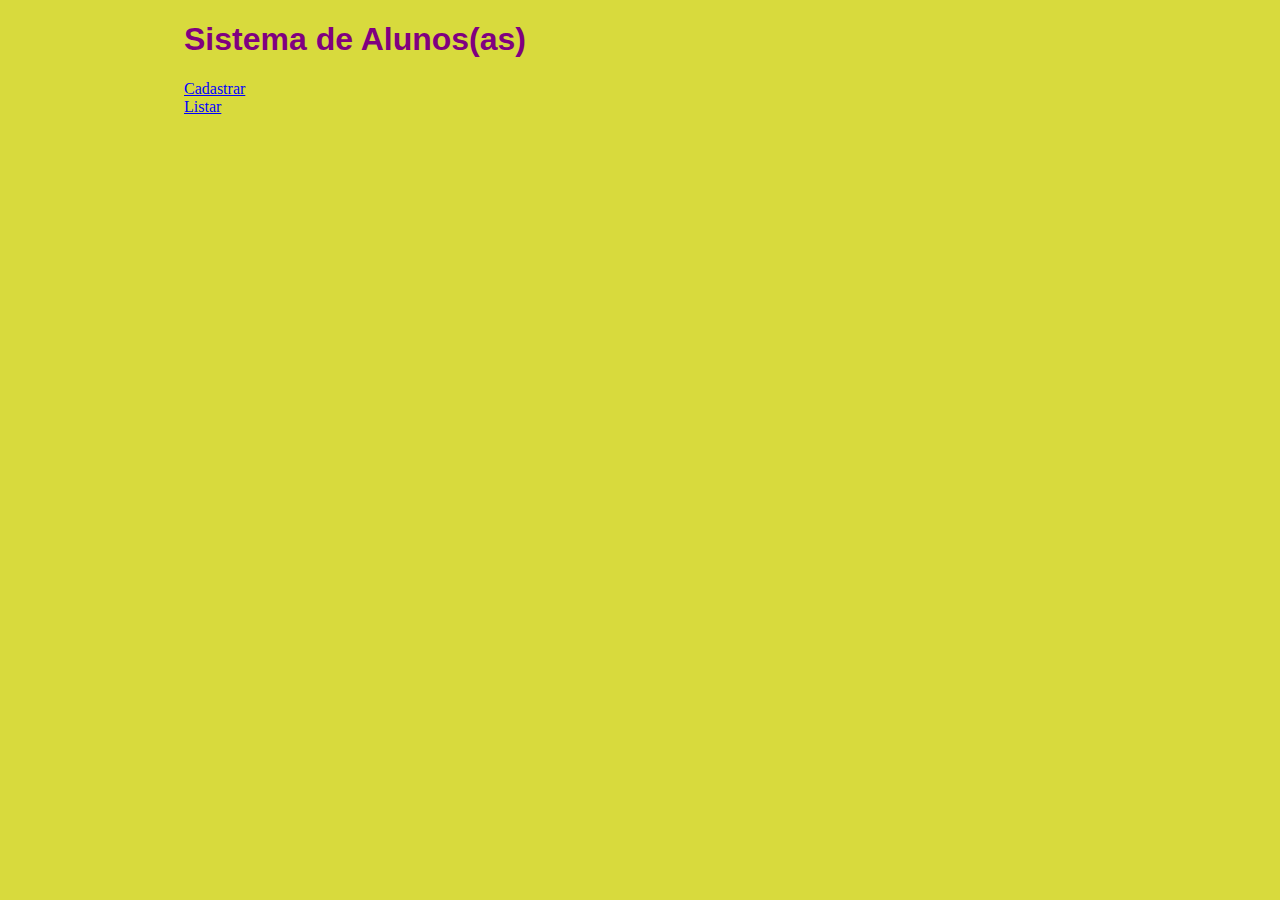
<file: index.html>
<!DOCTYPE html>
<html>
    <head>
        <meta charset="utf-8">
        <title>Página Inicial Alunos(as)</title>
        <link rel="stylesheet" href="meucss.css" >
        <!-- <link rel="stylesheet" href="bootstrap.css"> -->

    </head>
    <body>
        <h1>Sistema de Alunos(as)</h1>
        <a href="cadastro.html"> Cadastrar </a> <br>
        <a href="lista.html">Listar</a> <br>
    </body>
</html>
</file>
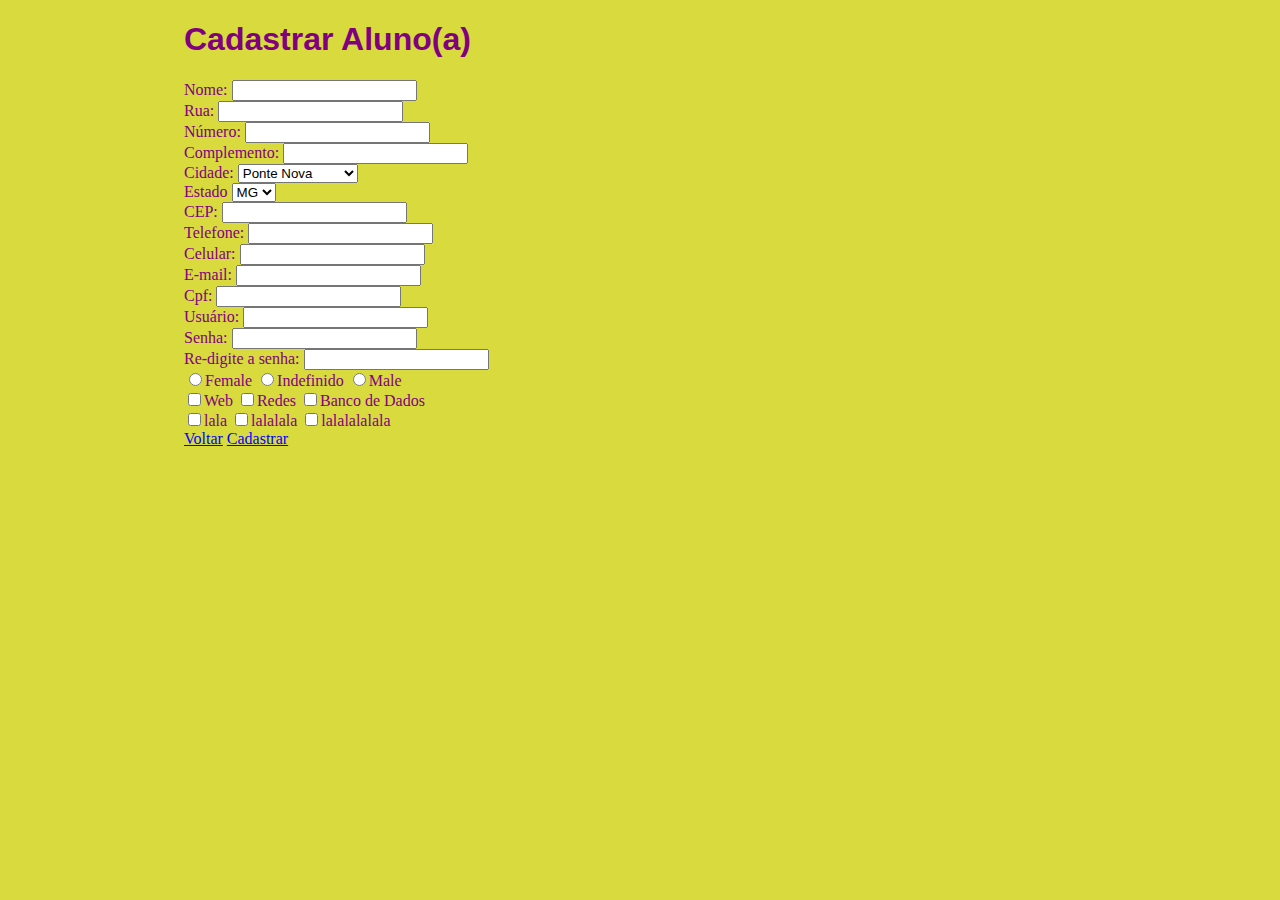
<file: cadastro.html>
<!DOCTYPE html>
<html>
    <head>
        <meta charset="utf-8">
        <title>Cadastrar</title>
        <link rel="stylesheet" href="meucss.css" >
        <!-- <link rel="stylesheet" href="bootstrap.css"> -->
    </head>
    <body>

        <h1>Cadastrar Aluno(a)</h1>

        <form class="" action="index.html" method="post">
            <label for="">Nome: </label>
            <input type="text" name="nome" value=""> <br>
            <label for="">Rua: </label>
            <input type="text" name="rua" value=""> <br>
            <label for="">Número: </label>
            <input type="text" name="numero" value=""> <br>
            <label for="">Complemento: </label>
            <input type="text" name="complemento" value=""> <br>

            <label for="">Cidade:</label>
            <select class="" name="cidade">
                <option value="1">Ponte Nova</option>
                <option value="2">Viçosa</option>
                <option value="3">João Monlevade</option>
                <option value="4">Belo Horizonte</option>
                <option value="5">Ipatinga</option>
            </select> <br>

            <label for="">Estado</label>
            <select class="" name="estado">
                <option value="1">MG</option>
                <option value="2">BA</option>
                <option value="3">SP</option>
                <option value="4">RJ</option>
            </select> <br>

            <label for="">CEP: </label>
            <input type="text" name="cep" value=""> <br>
            <label for="">Telefone: </label>
            <input type="text" name="telefone" value=""> <br>
            <label for="">Celular: </label>
            <input type="text" name="celular" value=""> <br>
            <label for="">E-mail: </label>
            <input type="email" name="email" value=""> <br>
            <label for="">Cpf: </label>
            <input type="number" name="cpf" value=""> <br>
            <label for="">Usuário: </label>
            <input type="text" name="user" value=""> <br>
            <label for="">Senha: </label>
            <input type="password" name="passwd" value=""> <br>
            <label for="">Re-digite a senha: </label>
            <input type="password" name="passwd2" value=""> <br>

            <input type="radio" name="gender" value="Female">Female
            <input type="radio" name="gender" value="Trans">Indefinido
            <input type="radio" name="gender" value="Male">Male <br>

            <input type="checkbox" name="area" value="">Web
            <input type="checkbox" name="area" value="">Redes
            <input type="checkbox" name="area" value="">Banco de Dados <br>

            <input type="checkbox" name="interesse" value="">lala
            <input type="checkbox" name="interesse" value="">lalalala
            <input type="checkbox" name="interesse" value="">lalalalalala <br>

            <!-- <input type="submit" name="sendbutton" value="Cadastrar"> -->
            <!-- <input type="reset" name="resetbutton" value="Limpar"> -->
        </form>



        <a href="index.html">Voltar</a>
        <a href="confirmacao.html">Cadastrar</a>

    </body>
</html>
</file>
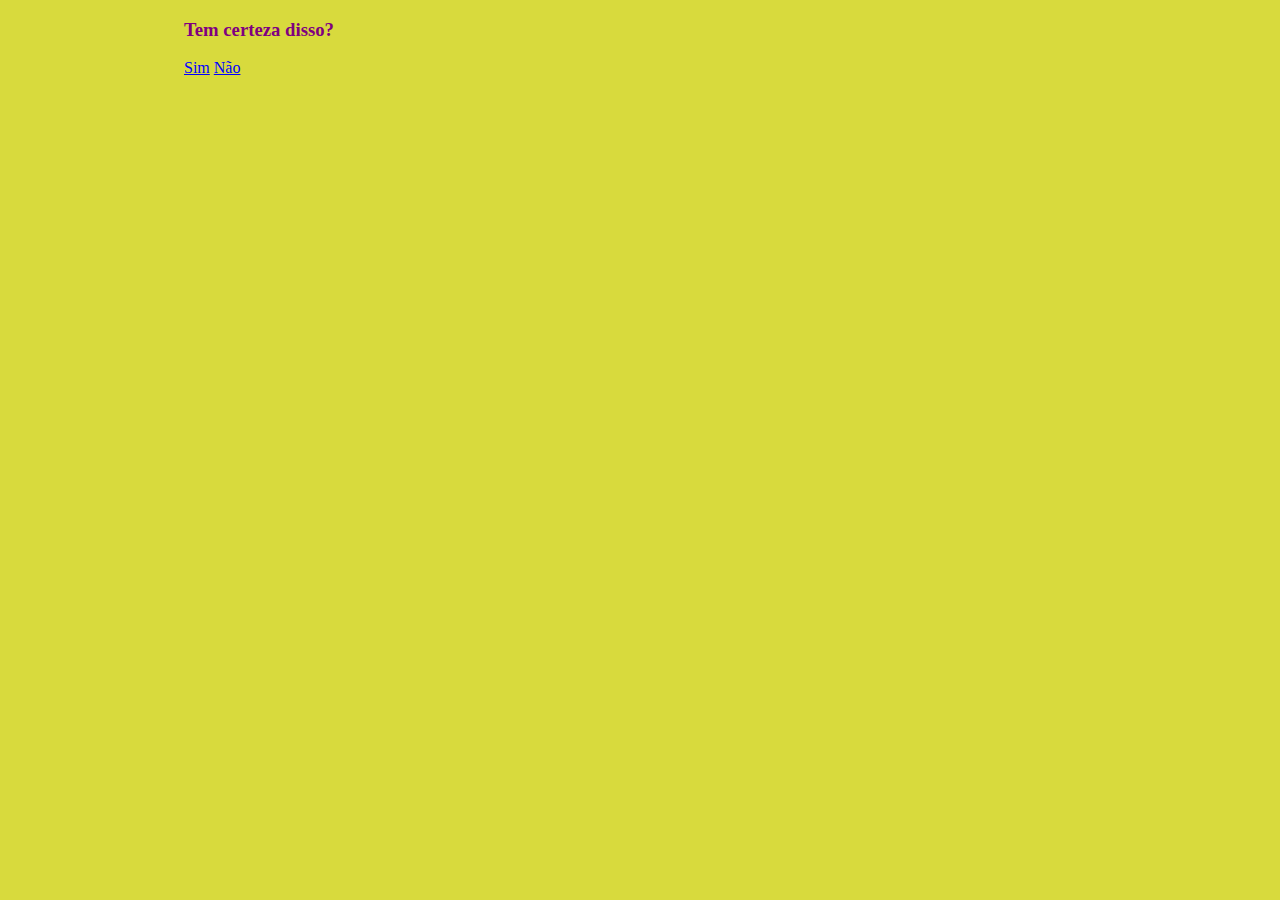
<file: confirmacao.html>
<!DOCTYPE html>
<html>
    <head>
        <meta charset="utf-8">
        <title>Confirmação</title>
        <link rel="stylesheet" href="meucss.css" >
        <!-- <link rel="stylesheet" href="bootstrap.css"> -->

    </head>
    <body>
        <h3>Tem certeza disso?</h3>
        <a href="lista.html">Sim</a>
        <a href="cadastro.html">Não</a>
    </body>
</html>
</file>
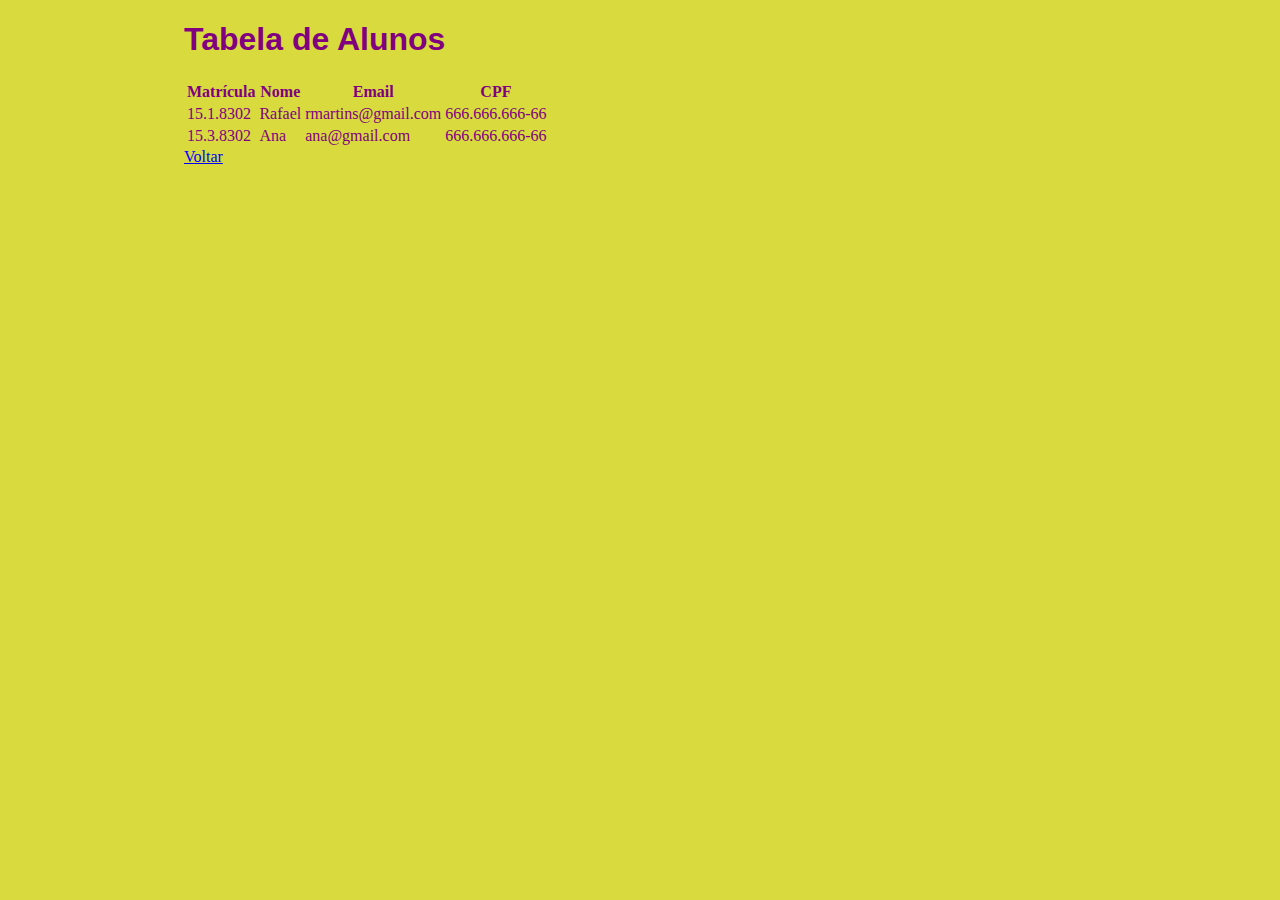
<file: lista.html>
<!DOCTYPE html>
<html>
    <head>
        <meta charset="utf-8">
        <title>Lista de Alunos</title>
        <link rel="stylesheet" href="meucss.css" >
        <!-- <link rel="stylesheet" href="bootstrap.css"> -->

    </head>
    <body>
        <h1>Tabela de Alunos</h1>
       <table class="table table-responsive">
           <tr>
               <th>Matrícula</th>
               <th>Nome</th>
               <th>Email</th>
               <th>CPF</th>

           </tr>
           <tr>
               <td>15.1.8302</td>
               <td>Rafael</td>
               <td>rmartins@gmail.com</td>
               <td>666.666.666-66</td>
           </tr>
           <tr>
               <td>15.3.8302</td>
               <td>Ana</td>
               <td>ana@gmail.com</td>
               <td>666.666.666-66</td>
           </tr>
       </table>

       <a href="index.html">Voltar</a>
    </body>
</html>
</file>
<file: meucss.css>
body {
  padding-left: 11em;
  font-family: Georgia, "Times New Roman",
        Times, serif;
  color: purple;
  background-color: #d8da3d }
h1 {
  font-family: Helvetica, Geneva, Arial,
        SunSans-Regular, sans-serif }
a:link {
  color: blue }
a:visited {
  color: purple }
address {
  margin-top: 1em;
  padding-top: 1em;
  border-top: thin dotted }
</file>
